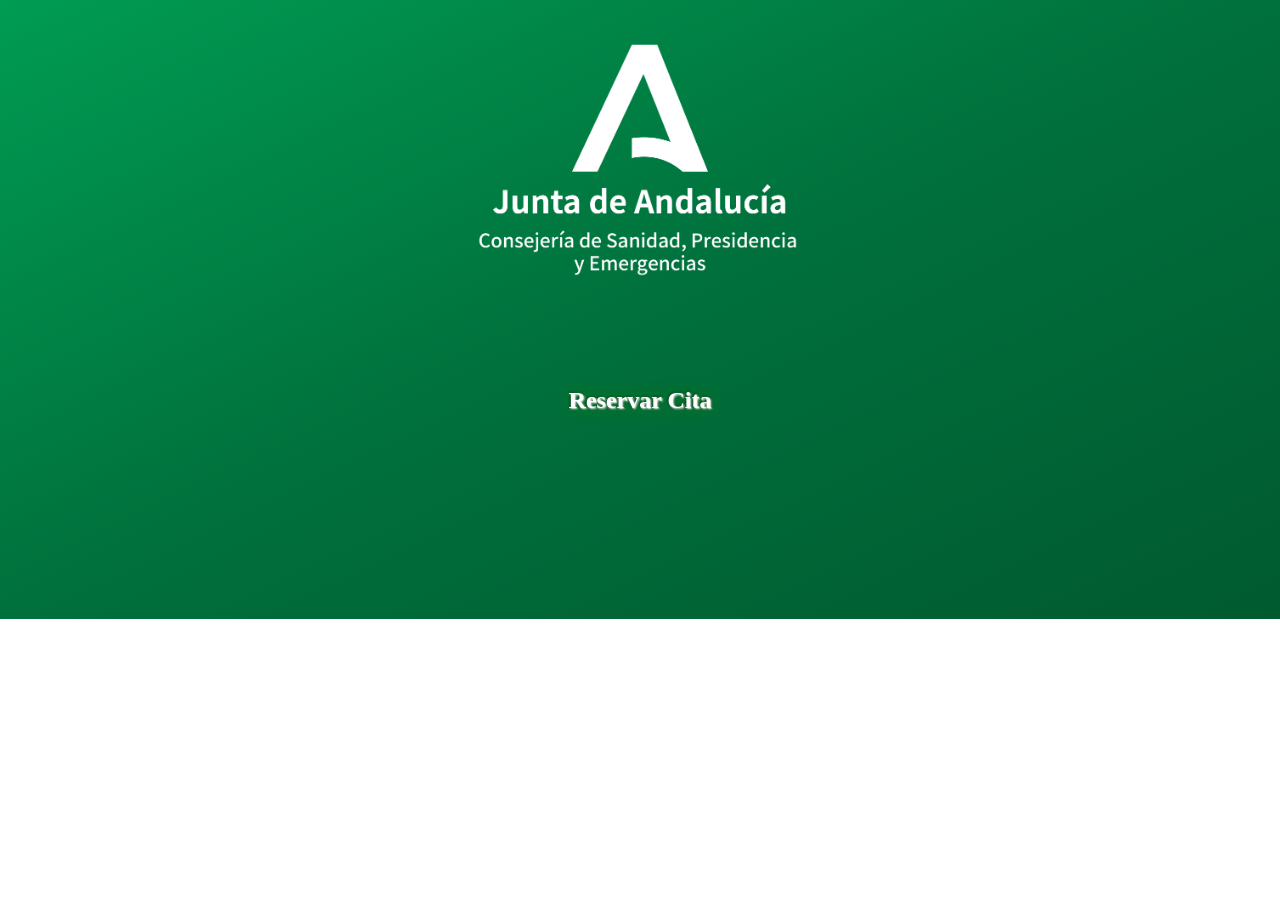
<file: ProyectoFinalDWEC/src/index.html>
<!DOCTYPE html>
<html lang="es">

<head>
    <meta charset="UTF-8">
    <meta name="viewport" content="width=device-width, initial-scale=1.0">
    <title>Área Sanitaria Norte de Málaga</title>
    <link rel="stylesheet" href="../css/style.css">
    <link rel="shortcut icon" href="../img/Junta de Andalucia/favicon.ico" type="image/x-icon">
</head>

<body>
    <a href="./Reservas.html">
        <section class="section">
        <img src="../img/Junta de Andalucia/Consejeria_vertical_blanco.png" alt="">
        <h1>Reservar Cita</h1>
    </section>
    </a>
    
</body>

</html>
</file>
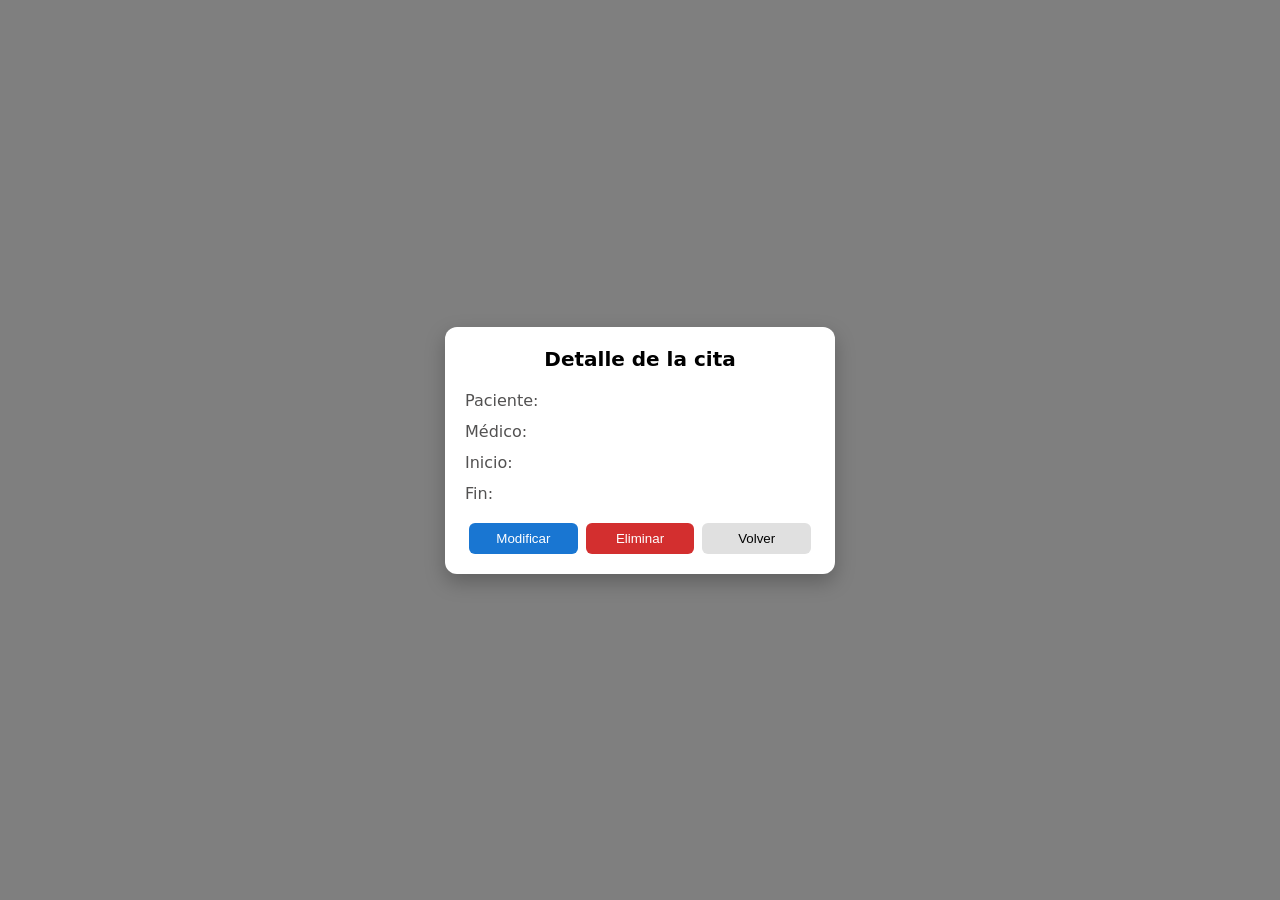
<file: ProyectoFinalDWEC/src/detalleCita.html>
<!DOCTYPE html>
<html lang="es">
<head>
    <meta charset="UTF-8">
    <title>Detalle de la Cita</title>
    <link rel="stylesheet" href="../css/detalleCitas.css">
</head>
<body>

    <div class="contenedor">
        <h1>Detalle de la cita</h1>

        <div class="fila">
            <span class="label">Paciente:</span>
            <span id="paciente"></span>
        </div>

        <div class="fila">
            <span class="label">Médico:</span>
            <span id="medico"></span>
        </div>

        <div class="fila">
            <span class="label">Inicio:</span>
            <span id="inicio"></span>
        </div>

        <div class="fila">
            <span class="label">Fin:</span>
            <span id="fin"></span>
        </div>

        <div class="acciones">
            <button id="btnModificar">Modificar</button>
            <button id="btnEliminar">Eliminar</button>
            <button id="btnVolver">Volver</button>
        </div>
    </div>
</body>
</html>
</file>
<file: ProyectoFinalDWEC/css/style.css>
/**************
  RESETEO INICIAL
**************/
* {
    margin: 0;
    padding: 0;
    border: 0;
    box-sizing: border-box;
}

/**************
  BODY
**************/
body {
    background: linear-gradient(to bottom right, #009c53, #00703C, #005A30); /*to bottom right para que sea en diagonal para la derecha*/
    background-repeat: no-repeat;
}

/*****************
  TRANSICIÓN ENTRE
  PAGINAS
*****************/

@view-transition {
  navigation: auto; /*Para meterle una transición al irte a la otra pagina*/
}


/*Animación para la página que sale*/

@keyframes salir {
  from { opacity: 1; transform: translateX(0); }
  to { opacity: 0; transform: translateX(-100px); }
}

/* Animación para la página que ENTRA */

@keyframes entrar {
  from { opacity: 0; transform: translateX(100px); }
  to { opacity: 1; transform: translateX(0); }
}

/* hacemos referencia a la pagina que dejamos y a la que vamos "old" la que dejamos "new" a la que vamos*/
::view-transition-old(root) {
  animation: salir 0.6s ease-in both;
}


::view-transition-new(root) {
  animation: entrar 0.6s ease-out both;
}

/**************
  SECTION
**************/
a{
    text-decoration: none;
    color: white;
    text-decoration: none;
    text-shadow:
        1px 1px 2px white,
        0 0 1em rgb(14, 139, 14),
        0 0 0.2em black;
}
.section {
    display: flex;
    justify-content: center;
    align-items: center;
    flex-direction: column;
    height: 100%;
    width: 100%;
}

.section>img {
    width: 30%;
    animation-name: deslizar;
    animation-duration: 3s;
    margin-bottom: 5%;
}

.section>h1 {
    margin-bottom: 16%;
    animation-duration: 3s;
    animation-name: deslizar;
}


@keyframes deslizar {
    from {
        margin-left: 150%;
        display: none;
    }

    to{
        margin-left: 0%;
        display: block;
    }
}

::-webkit-scrollbar{
    display: none; /*Para quitar la barra de desplazamiento */
}
</file>
<file: ProyectoFinalDWEC/css/detalleCitas.css>
body {
    margin: 0;
    padding: 0;
    background: rgba(0,0,0,0.5);
    display: flex;
    justify-content: center;
    align-items: center;
    height: 100vh;
    font-family: system-ui, sans-serif;
}

.contenedor {
    width: 350px;
    background: white;
    padding: 20px;
    border-radius: 12px;
    box-shadow: 0 8px 20px rgba(0,0,0,0.25);
}

h1 {
    margin-top: 0;
    margin-bottom: 20px;
    text-align: center;
    font-size: 20px;
}

.fila {
    display: flex;
    justify-content: space-between;
    margin-bottom: 12px;
}

.label {
    color: #525151;
}

.acciones {
    margin-top: 20px;
    display: flex;
    justify-content: space-between;
}

.acciones button {
    flex: 1;
    margin: 0 4px;
    padding: 8px;
    border: none;
    border-radius: 6px;
    cursor: pointer;
}

#btnModificar {
    background: #1976d2;
    color: white;
}

#btnEliminar {
    background: #d32f2f;
    color: white;
}

#btnVolver {
    background: #e0e0e0;
}

@media (max-width: 480px) {
    .contenedor {
        margin: 20px;
        padding: 18px 16px;
    }

    .fila {
        flex-direction: column;
        gap: 4px;
    }

    .label {
        width: auto;
        font-size: 14px;
    }

    h1 {
        font-size: 20px;
    }

    .acciones {
        justify-content: center;
    }

    .acciones button {
        flex: 1 1 100%;
        text-align: center;
    }
}
</file>
